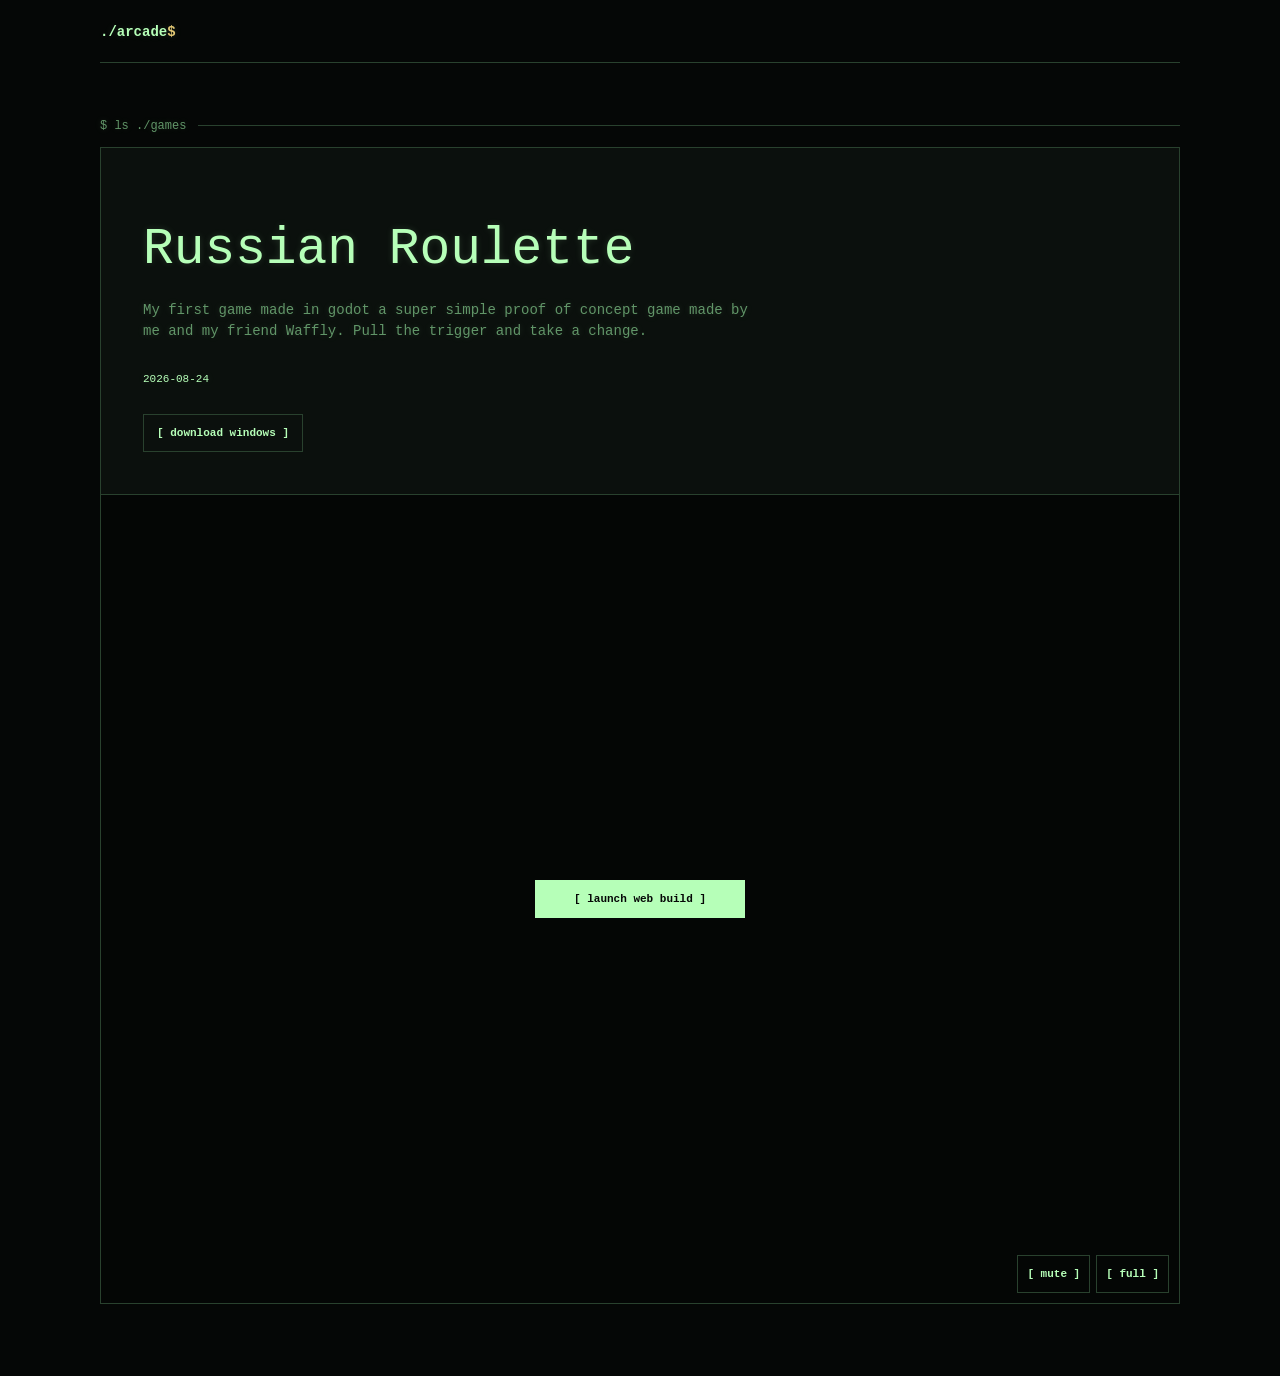
<file: index.html>
<!DOCTYPE html>
<html lang="en">
<head>
  <meta charset="UTF-8">
  <meta name="viewport" content="width=device-width, initial-scale=1.0">
  <title>./arcade</title>
  <link rel="stylesheet" href="styles.css">
</head>
<body>
  <div class="shell">
    <header class="site-header">
      <div class="brand">./arcade<span>$</span></div>
    </header>

    <main>
      <section aria-labelledby="games-heading">
        <div class="section-label" id="games-heading">$ ls ./games</div>
        <article class="game-card">
          <div class="game-info">
            <h2 id="game-title">Russian Roulette</h2>
            <p class="description" id="game-description">My first game made in godot a super simple proof of concept game made by me and my friend Waffly. Pull the trigger and take a change.</p>
            <div class="meta">
              <div><b id="game-date">2026-08-24</b></div>
            </div>
            <div class="actions">
              <a class="button secondary" id="download-game" href="#" download>[ download windows ]</a>
            </div>
          </div>
          <div class="game-stage" id="game-stage">
            <div class="stage-body">
              <iframe class="game-frame" id="game-frame" src="about:blank" title="Game web build" allow="fullscreen; autoplay"></iframe>
              <div class="launch-panel" id="launch-panel">
                <button class="button launch-button" id="launch-game" type="button">[ launch web build ]</button>
              </div>
              <div class="stage-controls" aria-label="Game controls">
                <button class="button secondary icon-button" id="mute-game" type="button" aria-pressed="false" title="Mute game audio">[ mute ]</button>
                <button class="button secondary icon-button" id="fullscreen-game" type="button" title="Fullscreen game">[ full ]</button>
              </div>
            </div>
          </div>
        </article>
      </section>
    </main>

  </div>

  <script>
    // Add future releases as objects here. The first object becomes the featured game.
    const games = [{
      title: 'Russian Roulette',
      description: 'My first game made in godot a super simple proof of concept game made by me and my friend Waffly. Pull the trigger and take a change.',
      date: '2026-08-24',
      platform: 'WEB + WINDOWS',
      version: 'v1.0.0',
      web: 'RussianRoulette/RussianRoulette.html',
      windows: 'RussianRoulette/RussianRoulette_Win.zip'
    }];

    const game = games[0];
    document.querySelector('#game-title').textContent = game.title;
    document.querySelector('#game-description').textContent = game.description;
    document.querySelector('#game-date').textContent = game.date;
    document.querySelector('#download-game').href = game.windows;
    document.querySelector('#game-frame').title = `${game.title} web game`;

    const frame = document.querySelector('#game-frame');
    const stage = document.querySelector('#game-stage');
    const launchPanel = document.querySelector('#launch-panel');
    const launch = document.querySelector('#launch-game');
    const mute = document.querySelector('#mute-game');
    const fullscreen = document.querySelector('#fullscreen-game');

    launch.addEventListener('click', () => {
      frame.src = game.web;
      launchPanel.classList.add('is-hidden');
      launch.textContent = '[ restart web build ]';
    });
    launch.addEventListener('dblclick', () => {
      frame.src = game.web;
    });
    mute.addEventListener('click', () => {
      const muted = mute.getAttribute('aria-pressed') === 'true';
      mute.setAttribute('aria-pressed', String(!muted));
      mute.textContent = muted ? '[ mute ]' : '[ muted ]';
      frame.contentWindow?.postMessage({ type: 'arcade-audio', muted: !muted }, '*');
    });
    fullscreen.addEventListener('click', () => {
      if (document.fullscreenElement) {
        document.exitFullscreen();
      } else {
        stage.requestFullscreen?.();
      }
    });
  </script>
</body>
</html>
</file>
<file: styles.css>
:root {
  --black: #050706;
  --screen: #0b100d;
  --green: #b6ffb8;
  --dim-green: #619568;
  --line: #29412e;
  --amber: #e3c875;
  --mono: "Cascadia Mono", "Courier New", monospace;
}

* { box-sizing: border-box; }
html { background: var(--black); }
body {
  margin: 0;
  min-width: 320px;
  color: var(--green);
  background: var(--black);
  font: 14px/1.55 var(--mono);
  text-shadow: 0 0 7px rgba(182, 255, 184, .15);
}
a { color: inherit; }
.shell { width: min(1080px, calc(100% - 40px)); margin: 0 auto; }
.site-header {
  display: flex;
  justify-content: space-between;
  gap: 20px;
  padding: 22px 0 18px;
  border-bottom: 1px solid var(--line);
}
.brand { font-weight: 700; }
.brand span { color: var(--amber); }
.status { color: var(--dim-green); }
.status strong { color: var(--green); font-weight: 400; }
main { padding: 54px 0 72px; }
.intro { max-width: 680px; margin-bottom: 46px; }
.eyebrow, .section-label, .game-index { color: var(--dim-green); font-size: 12px; }
.eyebrow { margin: 0 0 14px; }
h1, h2 { margin: 0; color: var(--green); font-weight: 400; letter-spacing: 0; }
h1 { font-size: clamp(2rem, 6vw, 4.5rem); line-height: 1.05; }
.intro p:last-child { max-width: 620px; margin: 20px 0 0; color: var(--dim-green); }
.section-label { display: flex; align-items: center; gap: 12px; margin-bottom: 12px; }
.section-label::after { content: ""; height: 1px; flex: 1; background: var(--line); }
.game-card { border: 1px solid var(--line); background: var(--screen); }
.game-info { padding: clamp(22px, 4vw, 42px); }
h2 { margin: 20px 0 10px; font-size: clamp(1.8rem, 4vw, 3.2rem); }
.description { max-width: 620px; margin: 0; color: var(--dim-green); }
.meta { display: flex; flex-wrap: wrap; gap: 24px; margin: 26px 0; color: var(--dim-green); font-size: 11px; }
.meta b { display: block; margin-top: 2px; color: var(--green); font-weight: 400; }
.actions { display: flex; flex-wrap: wrap; gap: 9px; }
.button {
  display: inline-flex;
  align-items: center;
  justify-content: center;
  min-height: 38px;
  padding: 7px 13px;
  border: 1px solid var(--green);
  color: var(--black);
  background: var(--green);
  font: 700 11px var(--mono);
  text-decoration: none;
  cursor: pointer;
  text-shadow: none;
}
.button:hover, .button:focus-visible { color: var(--black); background: #e0ffe0; }
.button.secondary { border-color: var(--line); color: var(--green); background: transparent; }
.button.secondary:hover, .button.secondary:focus-visible { border-color: var(--green); color: var(--green); background: #101a12; }
.game-stage { width: 100%; aspect-ratio: 4 / 3; border-top: 1px solid var(--line); background: #000; }
.stage-body { position: relative; width: 100%; height: 100%; }
.game-frame { display: block; width: 100%; height: 100%; border: 0; background: #000; }
.launch-panel { position: absolute; inset: 0; display: grid; place-items: center; background: rgba(5, 7, 6, .9); }
.launch-panel.is-hidden { display: none; }
.launch-button { min-width: 210px; }
.stage-controls { position: absolute; right: 10px; bottom: 10px; display: flex; gap: 6px; }
.icon-button { min-width: 36px; padding: 6px 9px; }
.icon-button[aria-pressed="true"] { color: var(--black); background: var(--amber); border-color: var(--amber); }
footer { display: flex; justify-content: space-between; gap: 20px; padding: 20px 0; border-top: 1px solid var(--line); color: var(--dim-green); font-size: 11px; }
footer strong { color: var(--green); font-weight: 400; }
@media (max-width: 620px) {
  .shell { width: min(100% - 24px, 560px); }
  .site-header { padding-top: 16px; }
  .status { display: none; }
  main { padding-top: 36px; }
  footer { flex-direction: column; gap: 4px; }
}
</file>
